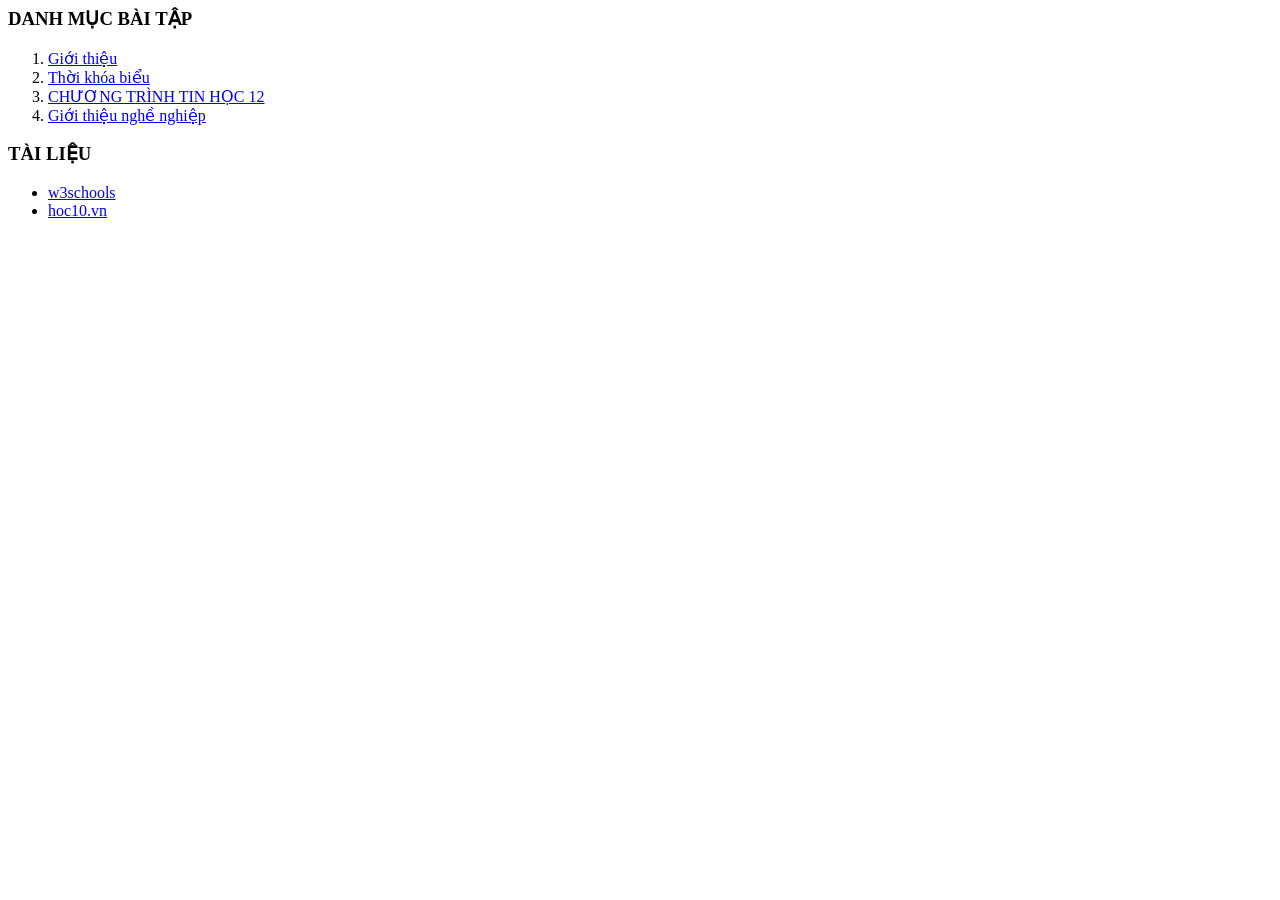
<file: list.html>
<html>
  <head>
    <meta charset="utf-8">
  </head>
  <body>
    <h3> DANH MỤC BÀI TẬP </h3>
    <ol>
      <li> <a href="contents/gioithieu.html" target= "noidung"> Giới thiệu </a> </li>
      <li> <a href="contents/tkb.html" target="noidung"> Thời khóa biểu </a> </li>
       <li> <a href="contents/tinhoc12.html" target="noidung"> CHƯƠNG TRÌNH TIN HỌC 12 </a> </li>
      <li> <a href="contents/gioithieunghenghiep.html" target="noidung"> Giới thiệu nghề nghiệp </a> </li>
  
    </ol>
    <h3> TÀI LIỆU </h3>
    <ul>
      <li> <a href="https://www.w3schools.com/" target= "noidung"> w3schools </a> </li>
      <li> <a href="https://www.hoc10.vn/" target="noidung"> hoc10.vn </a> </li>
    </ul>
  </body>
</html>
</file>
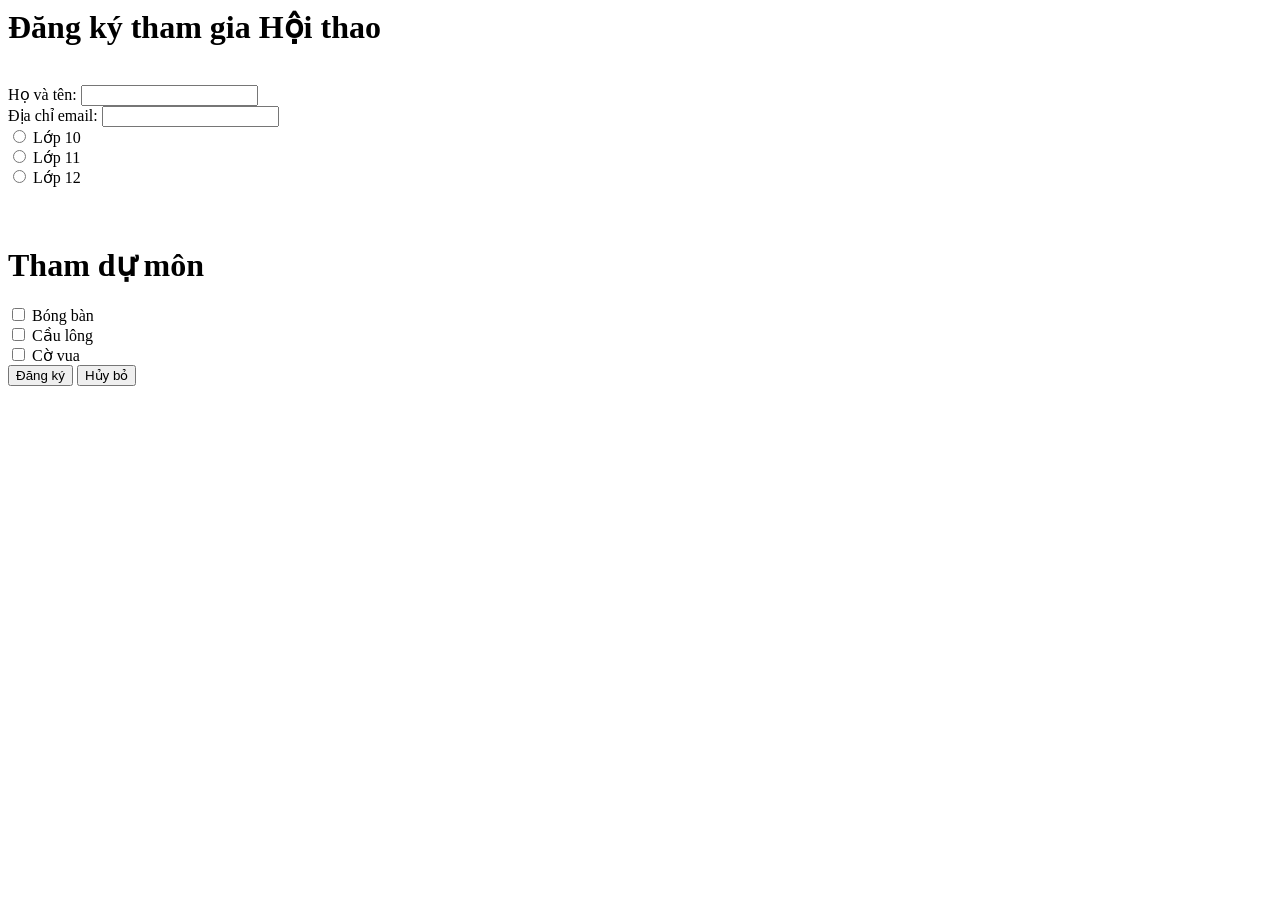
<file: contents/Bai1.html>
<html>
   <head>
      <meta charset="UTF-8">
   </head>
<body>
   <h1> Đăng ký tham gia Hội thao </h1> <br>
  <form action= "Bai1a.html">
    <label> Họ và tên: <input type = "text" name = "txtTen"> </label> <br>
    <label> Địa chỉ email: <input type = "email" name = "txtemail"> </label> <br>
<input type= "radio" name= "opttime" value= "10"> Lớp 10 <br>
     <input type= "radio" name= "opttime" value= "11"> Lớp 11 <br>
     <input type= "radio" name= "opttime" value= "12"> Lớp 12 <br>
     
    <h1> <br> Tham dự môn </h1>
<input type= "checkbox" name= "chkBongban"> Bóng bàn <br>
<input type= "checkbox" name= "chkCaulong"> Cầu lông <br>
<input type= "checkbox" name= "chkCovua"> Cờ vua <br>

<input type= "submit" name= "cmd" value= "Đăng ký">
<input type= "submit" name= "cmd" value= "Hủy bỏ">
  </form>
</body>
</html>
</file>
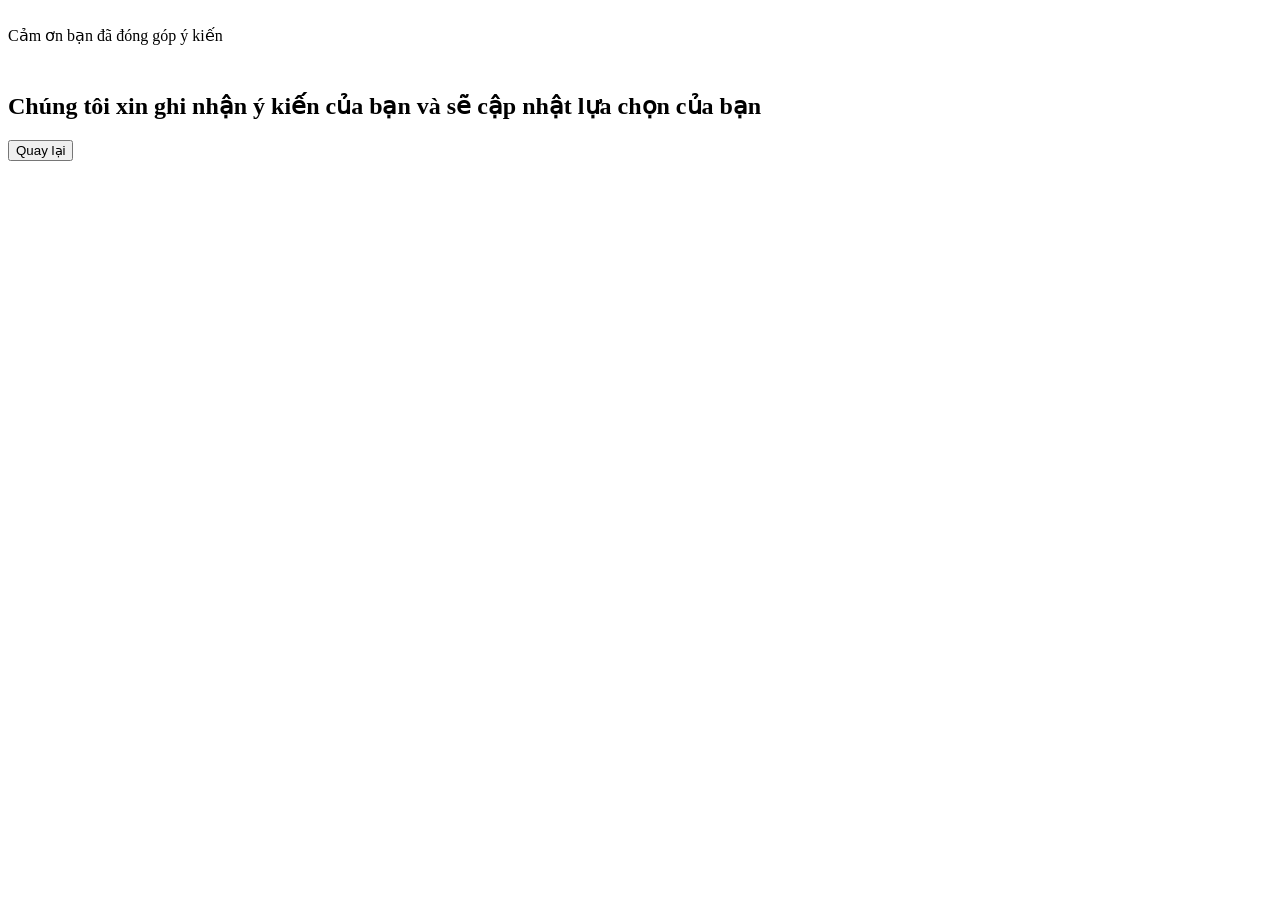
<file: contents/Bai1a.html>
<html>
  <head>
    <meta charset= "UTF-8">
  </head>
  <body> 
    <form action= "Bai1.html"
    <h1> <br> Cảm ơn bạn đã đóng góp ý kiến  </h1>
    <h2> <br> Chúng tôi xin ghi nhận ý kiến của bạn và sẽ cập nhật lựa chọn của bạn </h2>
   <input type= "submit" name= "cmd" value= "Quay lại">
    </form>
  </body>
</html>
</file>
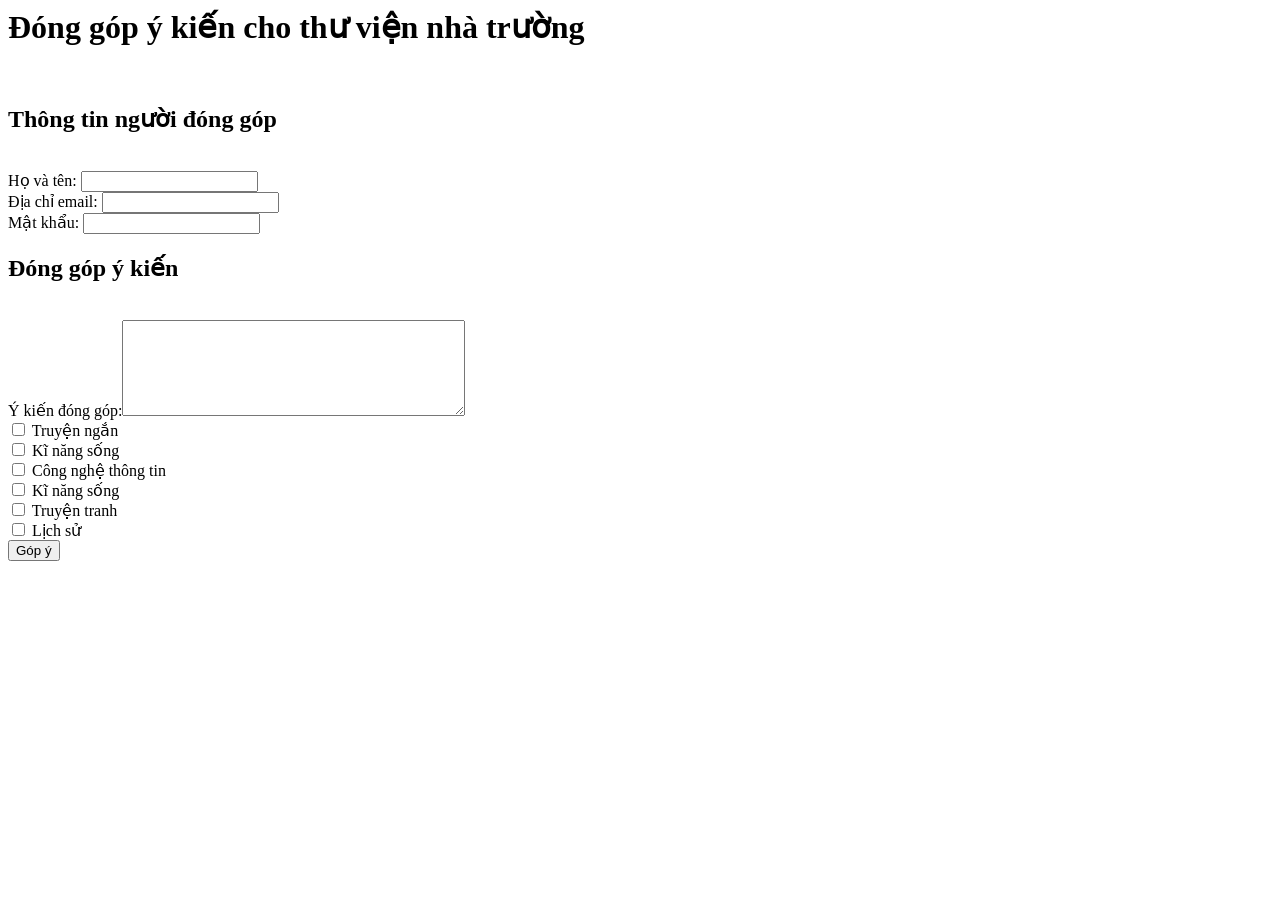
<file: contents/Bai7-NV2.html>
<html>
   <head>
      <meta charset="UTF-8">
   </head>
<body>
   <h1> Đóng góp ý kiến cho thư viện nhà trường </h1> <br>
   <h2> Thông tin người đóng góp </h2> <br>
  <form action = "Bai7-NV3.html">
    <label> Họ và tên: <input type = "text" name = "txtTen"> </label> <br>
    <label> Địa chỉ email: <input type = "email" name = "txtemail"> </label> <br>
  Mật khẩu: <input type= "password" name= "txtMK">
     
     <h2> Đóng góp ý kiến </h2> <br>
    <label> Ý kiến đóng góp:<textarea name= "txtComment" rows="6" cols="40"> </textarea> </label> <br>
<input type= "checkbox" name= "chkTruyenngan"> Truyện ngắn <br>
<input type= "checkbox" name= "chkKinang"> Kĩ năng sống <br>
<input type= "checkbox" name= "chkCNTT"> Công nghệ thông tin <br>
<input type= "checkbox" name= "chkKinang"> Kĩ năng sống <br>
<input type= "checkbox" name= "chkTruyentranh"> Truyện tranh <br>
<input type= "checkbox" name= "chkLichsu"> Lịch sử <br>
<input type= "submit" name= "cmd" value= "Góp ý">
  </form>
</body>
</html>
</file>
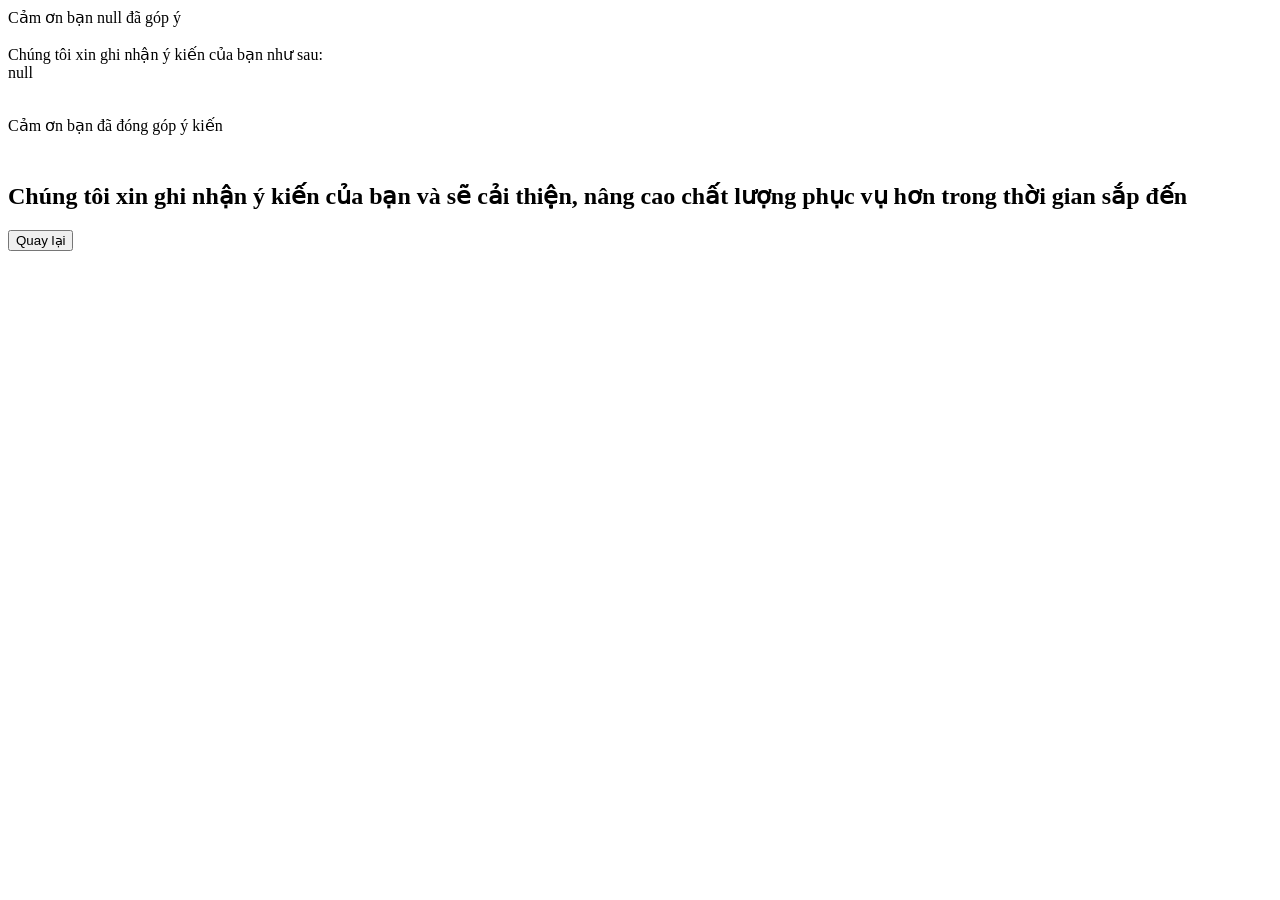
<file: contents/Bai7-NV3.html>
<html>
  <head>
    <meta charset= "UTF-8">
  </head>
  <body>
    <p id= "kq"> </p>
    <script> 
    let params = new URLSearchParams(window.location.search);
      let name= params.get("txtName");
      let yk = params.get ("txtComment");
      document.getElementById("kq").innerHTML = "Cảm ơn bạn " + name + " đã góp ý"
      + "<br><br> Chúng tôi xin ghi nhận ý kiến của bạn như sau: <br>" + yk ;
      </script>
    <form action= "Bai7-NV2.html"
    <h1> <br> Cảm ơn bạn đã đóng góp ý kiến  </h1>
    <h2> <br> Chúng tôi xin ghi nhận ý kiến của bạn và sẽ cải thiện, nâng cao chất lượng phục vụ hơn trong thời gian sắp đến </h2>
   <input type= "submit" name= "cmd" value= "Quay lại">
    </form>
  </body>
</html>
</file>
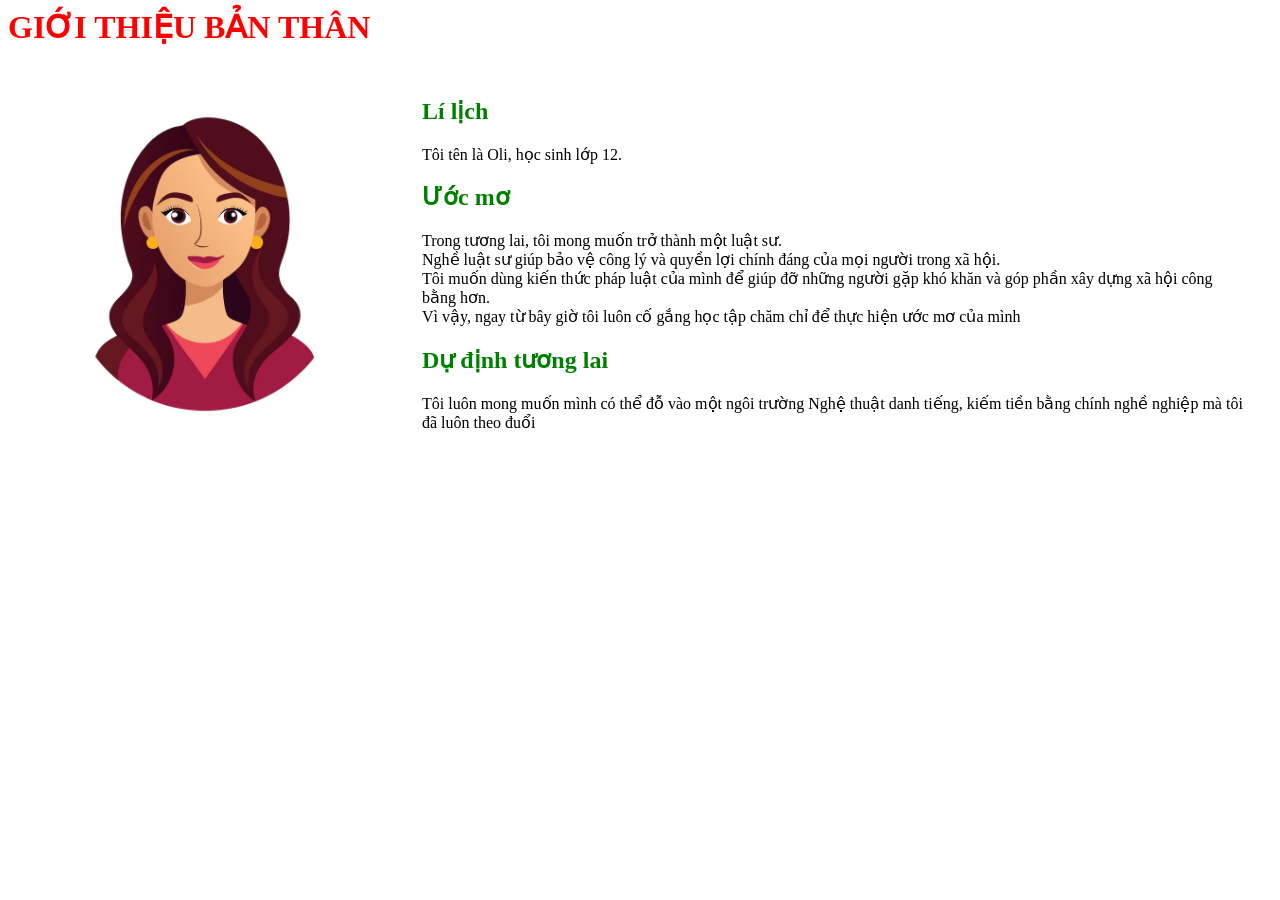
<file: contents/gioithieu.html>
<html>
   <head>
      <meta charset="UTF-8">
    <style>
     h1 {color: red; vertical-align, top: text-align: center;}
     h2 { color: green; }
     td {padding: 20;}
    </style>
   </head>
        <h1> GIỚI THIỆU BẢN THÂN </h1>
         <table>
            <tr>
             <td style= "text-align: center; vertical-align: top; width= "30%">
              <img src = "../images/smiling-woman-avatar_937492-6135.avif" alt="Ảnh đại diện" width="350" height="350"> 
               </td>
               <td>
                 <h2> Lí lịch </h2>
                Tôi tên là Oli, học sinh lớp 12.<br>
                 <h2> Ước mơ </h2>
               Trong tương lai, tôi mong muốn trở thành một luật sư. <br>
                Nghề luật sư giúp bảo vệ công lý và quyền lợi chính đáng của mọi người trong xã hội.<br>
                Tôi muốn dùng kiến thức pháp luật của mình để giúp đỡ những người gặp khó khăn và góp phần xây dựng xã hội công bằng hơn.<br>
                Vì vậy, ngay từ bây giờ tôi luôn cố gắng học tập chăm chỉ để thực hiện ước mơ của mình<br>
              <h2> Dự định tương lai </h2>
              Tôi luôn mong muốn mình có thể đỗ vào một ngôi trường Nghệ thuật danh tiếng, kiếm tiền bằng chính nghề nghiệp mà tôi đã luôn theo đuổi <br>
             </td>
            </tr>
         </table>
   <body>
  <html>
</file>
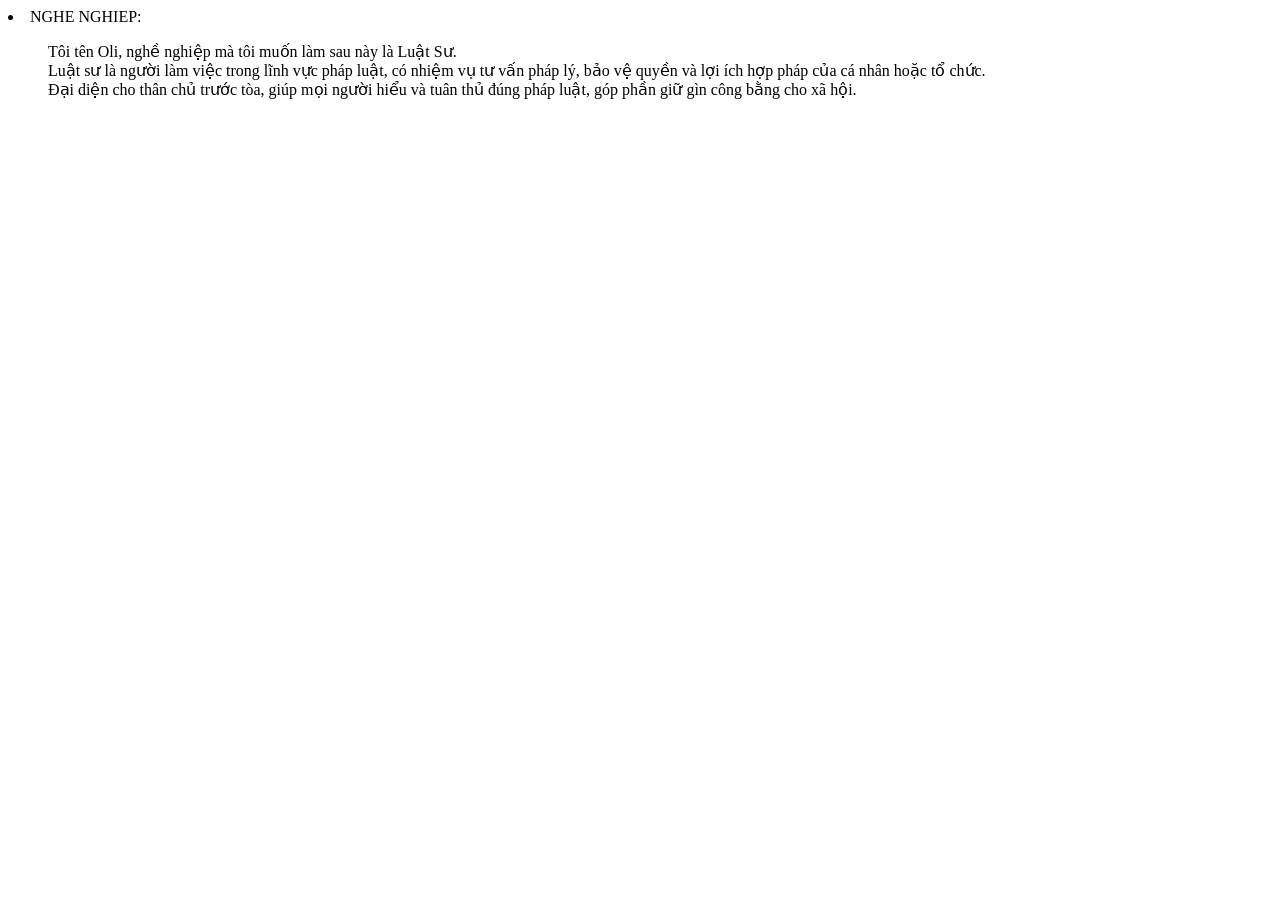
<file: contents/gioithieunghenghiep.html>
<html>
  <head>
    <meta charset = "utf-8">
    <style>h1 {color: pink; text-align:center;}
</style>
  </head>
  <body>
    <li class= "tuade"> NGHE NGHIEP:
      <ul class= "noidung">
    Tôi tên Oli, nghề nghiệp mà tôi muốn làm sau này là Luật Sư. <br>
    Luật sư là người làm việc trong lĩnh vực pháp luật, có nhiệm vụ tư vấn pháp lý, bảo vệ quyền và lợi ích hợp pháp của cá nhân hoặc tổ chức. <br>
    Đại diện cho thân chủ trước tòa, giúp mọi người hiểu và tuân thủ đúng pháp luật, góp phần giữ gìn công bằng cho xã hội. <br>




  <iframe width="560" height="315" src="https://www.youtube.com/embed/pWhKYifHD54?si=x5hgiP-5etl_kkG6" title="YouTube video player" frameborder="0" allow="accelerometer; autoplay; clipboard-write; encrypted-media; gyroscope; picture-in-picture; web-share" referrerpolicy="strict-origin-when-cross-origin" allowfullscreen></iframe>
  </body>
</file>
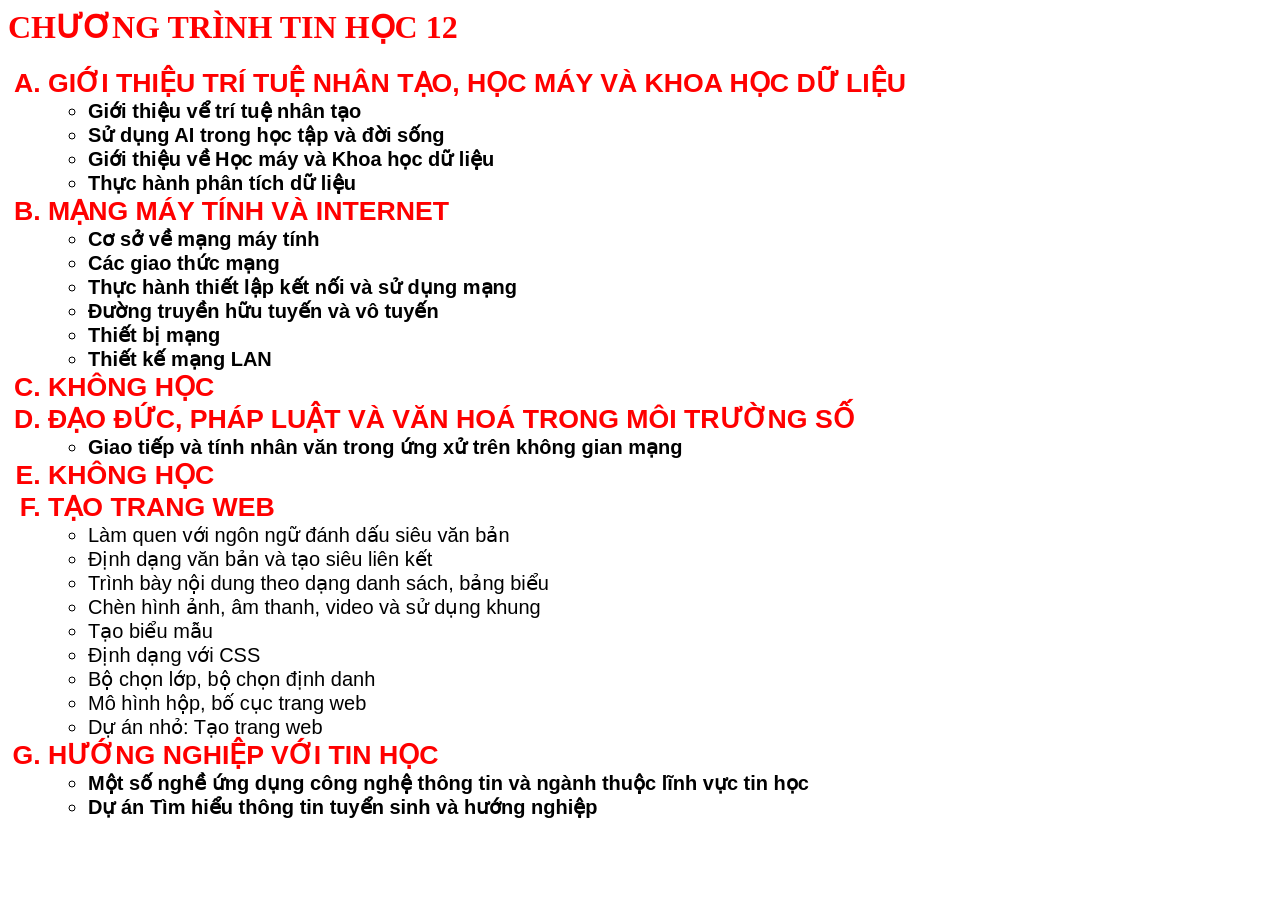
<file: contents/tinhoc12.html>
<html>
  <head>
    <meta charset="utf-8">
    <link rel= "stylesheet" href= "../style.css"> 
    
  </head>
  <body>
    <h1> CHƯƠNG TRÌNH TIN HỌC 12 </h1>
    <ol type="A">
      <li class = "tuade"> GIỚI THIỆU TRÍ TUỆ NHÂN TẠO, HỌC MÁY VÀ KHOA  HỌC DỮ LIỆU

      <ul class = "noidung" > 
        <li> Giới thiệu vể trí tuệ nhân tạo </li>
        <li> Sử dụng AI trong học tập và đời sống</li>
        <li>Giới thiệu về Học máy và Khoa học dữ liệu </li>
        <li> Thực hành phân tích dữ liệu</li>
      </ul>
      </li>
      <li class = "tuade">  MẠNG MÁY TÍNH VÀ INTERNET
        <ul class = "noidung" > 
        <li> Cơ sở về mạng máy tính</li>
          <li> Các giao thức mạng</li>
        <li> Thực hành thiết lập kết nối và sử dụng mạng</li>
        <li>Đường truyền hữu tuyến và vô tuyến </li>
        <li> Thiết bị mạng</li>
          <li> Thiết kế mạng LAN</li>
        </ul>
      </li>
   
      <li class = "tuade" > KHÔNG HỌC
      </li>
   
      <li class = "tuade">   ĐẠO ĐỨC, PHÁP LUẬT VÀ VĂN HOÁ TRONG MÔI TRƯỜNG SỐ
        <ul class = "noidung">  
        <li> Giao tiếp và tính nhân văn trong ứng xử trên không gian mạng</li> 
        </ul>
      </li>
 <li   class = "tuade">  KHÔNG HỌC </li>
      
        <li class = "tuade">  TẠO TRANG WEB </li>
        <ul class = "noidung" >
        <li>Làm quen với ngôn ngữ đánh dấu siêu văn bản  </li>
          <li> Định dạng văn bản và tạo siêu liên kết  </li>
        <li> Trình bày nội dung theo dạng danh sách, bảng biểu</li>
        <li> Chèn hình ảnh, âm thanh, video và sử dụng khung </li>
        <li>Tạo biểu mẫu </li>
          <li> Định dạng với CSS </li>
           <li>Bộ chọn lớp, bộ chọn định danh </li>  
          <li>Mô hình hộp, bố cục trang web   </li>
        <li>Dự án nhỏ: Tạo trang web </li>
        </ul>
      </li>
       <li class = "tuade">   HƯỚNG NGHIỆP VỚI TIN HỌC
        <ul class = "noidung"> 
        <li> Một số nghề ứng dụng công nghệ thông tin và ngành thuộc lĩnh vực tin học</li>
          <li> Dự án Tìm hiểu thông tin tuyển sinh và hướng nghiệp</li>
        </ul>
      </li>
  </body>
</html>
</file>
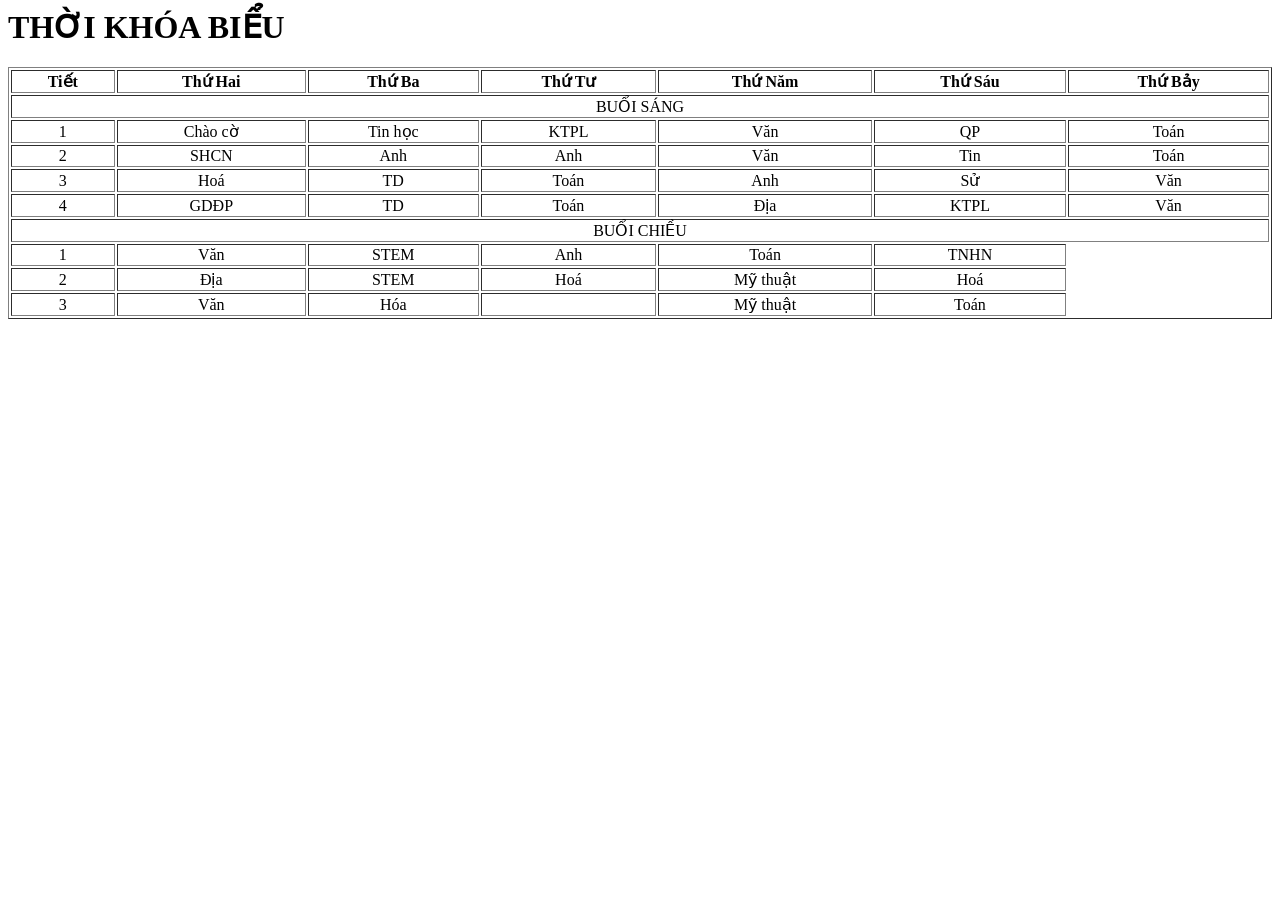
<file: contents/tkb.html>
<html>
  <head> 
     <meta charset ="utf-8">
    <style>
      td { text-align: center;}
    </style>
  </head>
  <body>
    <h1> THỜI KHÓA BIỂU </h1>
    <table border ="1" width="100%">
      <tr> 
       <th> Tiết </th>
       <th> Thứ Hai </th>
       <th> Thứ Ba</th>
       <th> Thứ Tư </th>
       <th> Thứ Năm</th>
        <th> Thứ Sáu </th>
        <th> Thứ Bảy </th>
      </tr>
      <tr>
      <td colspan="7"> BUỔI SÁNG </td>
      </tr>
    <tr>
       <td> 1 </td>
       <td> Chào cờ</td>
      <td> Tin học </td>
      <td> KTPL</td>
      <td> Văn</td>
      <td> QP </td>
      <td> Toán </td>
    </tr>
    <tr>
       <td> 2</td>
      <td> SHCN </td>
      <td> Anh </td>
      <td> Anh</td>
      <td> Văn </td>
      <td> Tin </td> 
      <td> Toán </td>
    </tr>
    <tr>
      <td> 3</td>
      <td> Hoá</td>
      <td> TD </td>
      <td> Toán</td>
      <td> Anh</td>
      <td> Sử</td>
      <td> Văn </td>
   </tr>
   <tr> 
   <td> 4</td>
    <td> GDĐP</td>
  <td> TD</td>
  <td> Toán </td>
     <td> Địa </td>
    <td> KTPL </td>
     <td> Văn </td>
   </tr>
    <tr>
      <td colspan="7"> BUỔI CHIỀU</td>
    </tr>
    <tr>
      <td> 1</td>
      <td> Văn</td>
      <td> STEM</td>
      <td> Anh</td>
      <td> Toán </td>
      <td> TNHN</td>
    </tr>
      <tr>
        <td>2</td>
        <td>Địa</td>
        <td> STEM</td>
        <td> Hoá</td>
        <td> Mỹ thuật </td>
        <td> Hoá</td>
      </tr>
      <tr>
        <td> 3</td>
        <td>Văn</td>
        <td>Hóa </td>
        <td></td>
        <td> Mỹ thuật </td>
        <td>Toán </td>
      </tr>
    </table>
  </body>

</html>
</file>
<file: style.css>
.container{
  display: flex;
  flex-direction: column;
  height: 100vh;
}
.header{
  flex: 20%;
  background-color: lightgray;
  background: url("images/banner.png") center/100%;
  aspect-ratio: 6/1;
}
.menu{
  flex: 5%;
  background-color: darkgray;
  display: flex;
  align-items: center;
}
.menu a{
  padding: 15px 20px;
  color: blue;
}
.menu a:hover{
  background-color: lightgray;
  color: black;
}
.content{
  flex: 70%;
  background-color: lightgray;
}
.content iframe{
  flex: 1;
  border: none;
  width: 100%;
  height: 100%;
}
.footer{
  flex: 5%;
  background-color: lightgray;
}
h1{
  color: red;
  text-margin: 30pt;
  vertical-align: top;
}
.tuade{
  color: red;
  font-family: "Arial";
  font-size: 20pt;
  font-weight: bold;
}
.noidung{
  color: black;
  font-size: 15pt;
  font-style: normal;
  font-family: "Arial";
}
</file>
